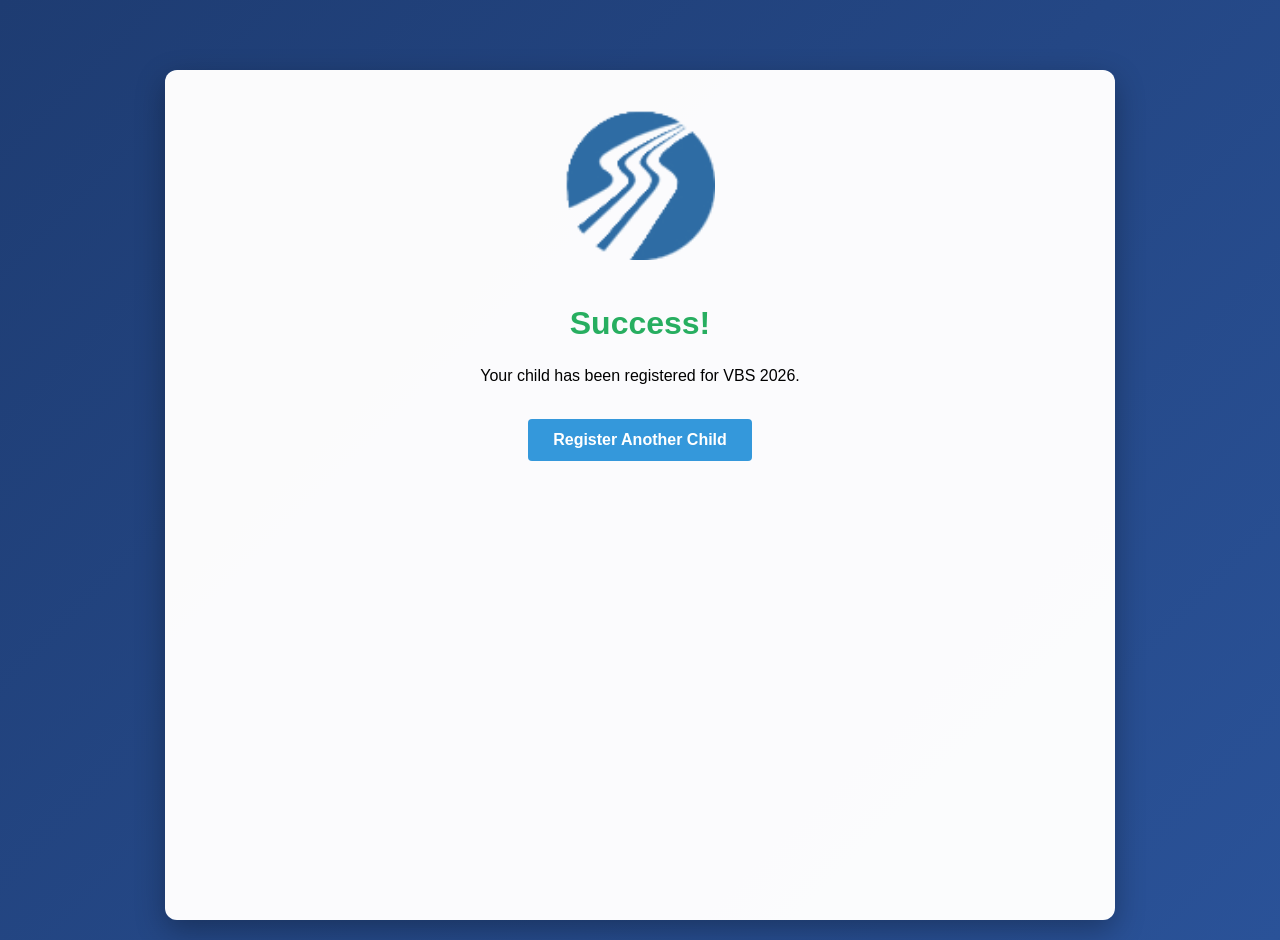
<file: success.html>
<!DOCTYPE html>
<html lang="en">
<head>
    <meta charset="UTF-8">
    <meta name="viewport" content="width=device-width, initial-scale=1.0">
    <title>Registration Successful</title>
    <link rel="icon" type="image/png" href="ico.png">
    <link rel="stylesheet" href="style.css">
</head>
<body>
    <div class="container" style="text-align: center; margin-top: 50px;">
        <img src="ico.png" alt="Success Icon" style="width: 150px; height: auto; margin-bottom: 20px;">
        <h1 style="color: #27ae60;">Success!</h1>
        <p>Your child has been registered for VBS 2026.</p>
        <br>
        <a href="index.html" style="display: inline-block; padding: 12px 25px; background-color: #3498db; color: white; text-decoration: none; border-radius: 4px; font-weight: bold;">
            Register Another Child
        </a>
    </div>
</body>
</html>
</file>
<file: style.css>
/* VBS 2026 Registration Styles 
   Theme: Waterfall Explorer (Blue & Sunset Orange)
*/

body {
    font-family: -apple-system, BlinkMacSystemFont, "Segoe UI", Roboto, Helvetica, Arial, sans-serif;
    background: linear-gradient(135deg, #1e3c72 0%, #2a5298 100%); 
    display: flex;
    justify-content: center;
    padding: 20px;
    margin: 0;
    min-height: 100vh;
}

.container {
    background: rgba(255, 255, 255, 0.98);
    padding: 40px; 
    border-radius: 12px;
    box-shadow: 0 10px 30px rgba(0,0,0,0.3);
    /* WIDTH FIX FOR PC MONITOR */
    width: 95vw;          
    max-width: 950px;    
    box-sizing: border-box;
}

h1, h2 { color: #1e3c72; text-align: center; margin-bottom: 25px; }

/* --- DATE & TIME STYLING: BURNT ORANGE & LARGER --- */
.vbs-dates {
    text-align: center;
    font-size: calc(1.2rem + 2pt); /* Increased size by 2pts */
    color: #e67e22;                /* Burnt Orange color */
    font-weight: bold;
    margin-bottom: 30px;
    margin-top: -15px; 
}

/* Banner Styling */
#mainLogo {
    width: 100%;
    max-width: 650px; 
    height: auto;
    border-radius: 4px;
    display: block;
    margin: 0 auto;
}

/* --- ADMIN LOGIN: COMPACT SHOW BUTTON --- */
.pass-wrapper { 
    display: flex; 
    gap: 8px; 
    justify-content: center; 
    margin: 25px 0; 
    align-items: stretch;
}

#passInput { padding: 12px; border: 2px solid #ddd; border-radius: 6px; width: 220px; font-size: 16px; }

#togglePass { 
    width: auto; 
    background-color: #7f8c8d; 
    padding: 0 10px; 
    font-size: 12px; 
    color: white; 
    border-radius: 6px; 
    border: none; 
    font-weight: bold;
    cursor: pointer;
}

#loginBtn { width: 220px; margin: 25px auto; display: block; padding: 14px; background: #f39c12; color: white; border: none; border-radius: 6px; font-weight: bold; cursor: pointer; }

/* --- ADMIN HEADER: VERTICAL STACK --- */
.csv-btn-center {
    border-bottom: 2px solid #eee;
    padding-bottom: 20px;
    margin-bottom: 30px;
    display: flex;
    flex-direction: column; 
    align-items: center;    
    gap: 10px;              
    width: 100%;
}

#downloadCSV { background-color: #27ae60; color: white; padding: 8px 16px; font-size: 14px; border: none; border-radius: 6px; font-weight: bold; cursor: pointer; width: auto; }

/* --- ROSTER CARDS & MINI DELETE BUTTON --- */
#adminSearch { width: 100%; margin-bottom: 30px; border: 2px solid #1e3c72; border-radius: 25px; padding: 14px 25px; box-sizing: border-box; font-size: 16px; }

#explorerList { padding: 0; list-style: none; }
#explorerList li { background: #f4f7f9; margin-bottom: 20px; padding: 25px; border-radius: 8px; border-left: 10px solid #1e3c72; }

.delete-btn { 
    background: #e74c3c; color: white; padding: 4px 10px; border: none; border-radius: 4px; 
    font-size: 11px; cursor: pointer; margin-top: 15px; font-weight: bold; width: auto; display: inline-block;
}

/* --- REGISTRATION FORM ELEMENTS --- */
.form-group { margin-bottom: 20px; display: flex; flex-direction: column; }
label { font-weight: bold; margin-bottom: 8px; color: #2c3e50; }
input, select, textarea { padding: 14px; border: 2px solid #ddd; border-radius: 6px; font-size: 16px; box-sizing: border-box; width: 100%; }
button { width: 100%; padding: 18px; background-color: #f39c12; color: white; border: none; border-radius: 6px; font-size: 20px; font-weight: bold; cursor: pointer; }

/* --- MOBILE RESPONSIVE TWEAKS --- */
@media (max-width: 600px) {
    .container { padding: 20px; width: 98vw; }
    h1 { font-size: 22px; }
    .vbs-dates { font-size: 1.1rem; margin-bottom: 20px; }
    button { padding: 15px; font-size: 18px; }
}
</file>
